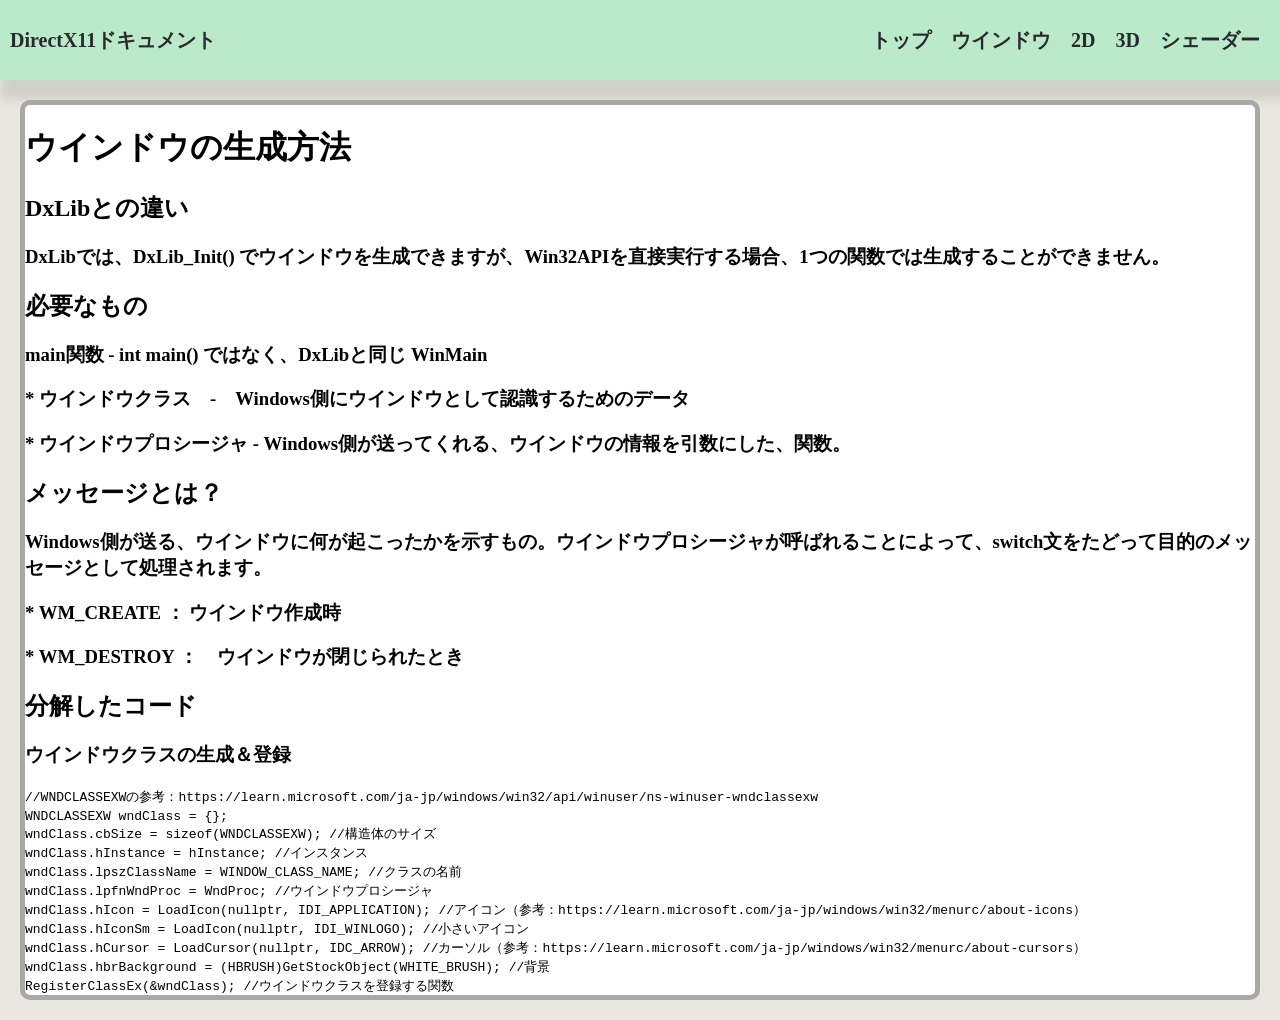
<file: window/createWindow.html>
<!DOCTYPE html>
<html lang="ja">
<head>
    <meta charset="UTF-8">
    <meta name="viewport" content="width=device-width, initial-scale=1.0" />
    <link rel="stylesheet" href="../style/main.css">
    <title>ホームページ</title>
    <style></style>
</head>
<body>
    <nav class="menu_parent">
        <div class="menu_item">DirectX11ドキュメント</div>
        <ul>
            <li><a href="../index.html">トップ</a></li>
            <li><a href="../window/index.html">ウインドウ</a></li>
            <li><a href="../2D/index.html">2D</a></li>
            <li><a href="../3D/index.html">3D</a></li>
            <li><a href="../Shader/index.html">シェーダー</a></li>
        </ul>
    </nav>


    <div class="box">
        <h1>ウインドウの生成方法</h1>
        <h2>DxLibとの違い</h2>
        <h3>DxLibでは、DxLib_Init() でウインドウを生成できますが、Win32APIを直接実行する場合、1つの関数では生成することができません。</h3>

        <h2>必要なもの</h2>
        <h3>main関数 - int main() ではなく、DxLibと同じ WinMain</h3>
        <h3>* ウインドウクラス　-　Windows側にウインドウとして認識するためのデータ</h3>
        <h3>* ウインドウプロシージャ - Windows側が送ってくれる、ウインドウの情報を引数にした、関数。</h3>

        <h2>メッセージとは？</h2>
        <h3>Windows側が送る、ウインドウに何が起こったかを示すもの。ウインドウプロシージャが呼ばれることによって、switch文をたどって目的のメッセージとして処理されます。</h3>
        <h3>* WM_CREATE ： ウインドウ作成時</h3>
        <h3>* WM_DESTROY ：　ウインドウが閉じられたとき</h3>

        <h2>分解したコード</h2>
        <h3>ウインドウクラスの生成＆登録</h3>
        <code>
            //WNDCLASSEXWの参考：https://learn.microsoft.com/ja-jp/windows/win32/api/winuser/ns-winuser-wndclassexw<br>
	        WNDCLASSEXW wndClass = {};<br>
	        wndClass.cbSize = sizeof(WNDCLASSEXW); //構造体のサイズ<br>
	        wndClass.hInstance = hInstance; //インスタンス<br>
	        wndClass.lpszClassName = WINDOW_CLASS_NAME; //クラスの名前<br>
	        wndClass.lpfnWndProc = WndProc; //ウインドウプロシージャ<br>
	        wndClass.hIcon = LoadIcon(nullptr, IDI_APPLICATION); //アイコン（参考：https://learn.microsoft.com/ja-jp/windows/win32/menurc/about-icons）<br>
	        wndClass.hIconSm = LoadIcon(nullptr, IDI_WINLOGO); //小さいアイコン<br>
	        wndClass.hCursor = LoadCursor(nullptr, IDC_ARROW); //カーソル（参考：https://learn.microsoft.com/ja-jp/windows/win32/menurc/about-cursors）<br>
	        wndClass.hbrBackground = (HBRUSH)GetStockObject(WHITE_BRUSH); //背景<br>
	        RegisterClassEx(&wndClass); //ウインドウクラスを登録する関数<br>
        </code>
    </div>
</body>
</html>
</file>
<file: style/main.css>
body {
    margin: 0px;
    background-color: #e8e7e0;
}

.menu_nav, .menu_parent {
    margin-left: auto;
    margin-right: auto;
    width: 100%;
    height: 80px;
    background-color: #bbeacb;
    display: flex;
    justify-content: space-between;
    box-shadow: 10px 10px 10px 10px rgba(0, 0, 0, 0.1);
}

.menu_ul, .menu_parent ul {
    margin-top: 0;
    margin-bottom: 0;
    margin-left: auto;
    margin-right: 10px;
    display: flex;
    align-items: stretch;
}

.menu_li, .menu_parent li {
    margin-left: 10px;
    margin-right: 10px;
    list-style: none;
    align-items: center;
    display: flex;
}

.menu_li a, .menu_parent li a {
    font-family: "Noto Sans JP Black", serif;
    font-size: 20px;
    font-weight: bold;
    color: #2a2a2c;
    display: block;
    text-decoration: none;
    position: relative;
}

.menu_item {
    margin-left: 10px;
    font-family: "Noto Sans JP Black", serif;
    font-size: 20px;
    font-weight: bold;
    color: #2a2a2c;
    display: block;
    text-decoration: none;
    position: relative;
    align-content: center;
}

.menu_li:hover, .menu_parent li:hover {
    background: #2a2a2c;
}

.menu_li:hover a, .menu_parent li:hover a {
    color: white;
}

.profile_box {
    align-items: center;
    margin: 0 auto;
    height: auto;
    background-color: white;
    border: 5px solid darkgrey;
    border-radius: 10px;
}

.center_text {
    text-align: center;
    font-family: system-ui;
    color: black;
    margin-top: 5px;
    margin-bottom: 5px;
}

.left_text {
    margin-left: 10px;
    text-align: left;
    font-weight: bold;
    font-family: system-ui;
    color: rgb(0, 0, 0);
}

.left_text_bold {
    display: flex;
    margin-left: 10px;
    text-align: left;
    font-weight: bold;
    font-family: system-ui;
    color: dodgerblue;
}

.box {
    margin: 20px;
    align-items: center;
    height: auto;
    background-color: white;
    border: 5px solid darkgrey;
    border-radius: 10px;
}

.box_title {
    font-weight: bold;
    font-family: sytem-ui;
    font-size: 40px;
}

.box_dep {
    font-family: sytem-ui;
    font-size: 20px;
    font-weight: 250;
}

.box a {
    text-decoration: none;
    font-family: sytem-ui;
    font-size: 20px;
}

.box a:hover {
    filter: brightness(50%);
}

.box .left_text {
    margin: 20px;
}

.list {
    margin: 0px;
}
</file>
